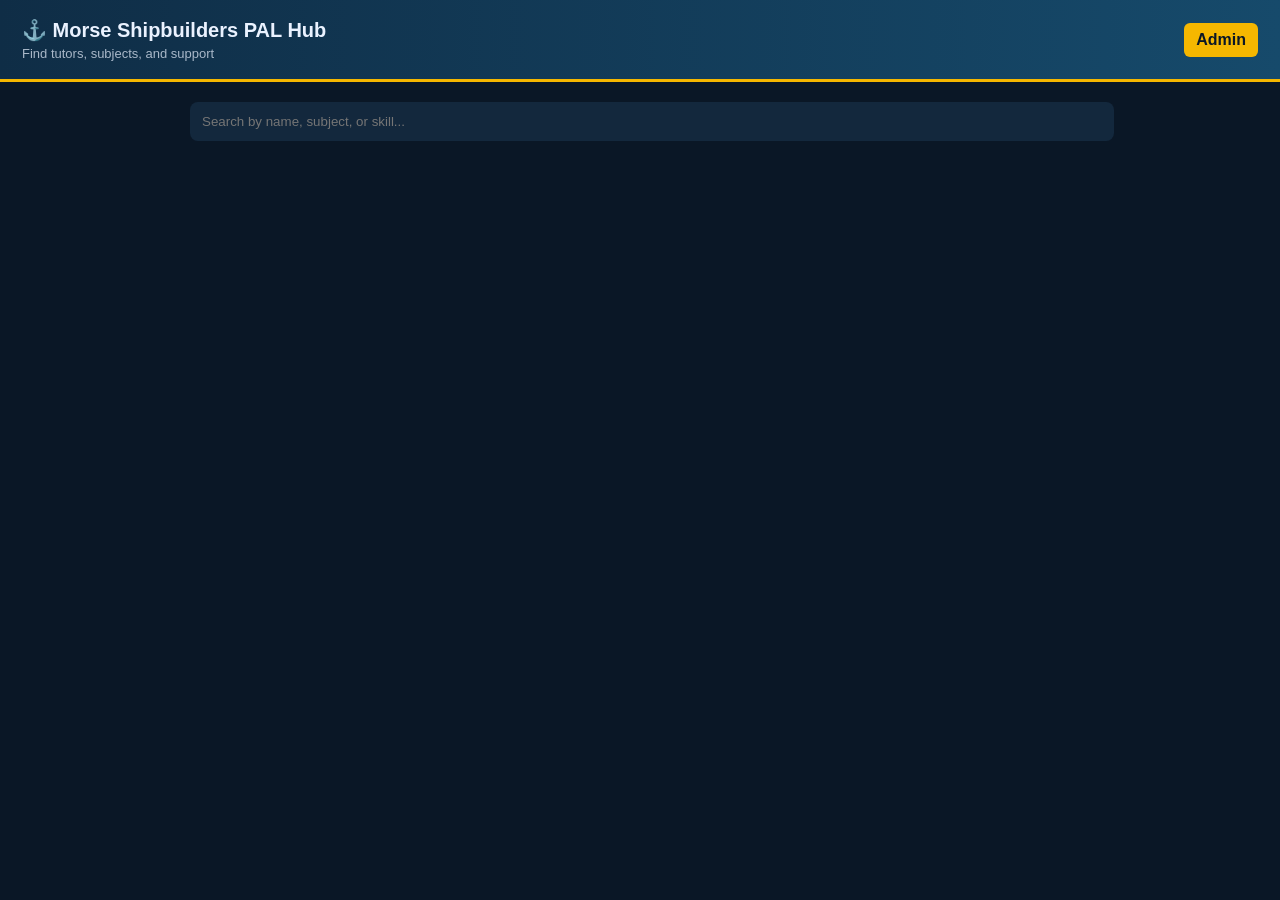
<file: index.html>
<!DOCTYPE html>
<html lang="en">
<head>
<meta charset="UTF-8">
<meta name="viewport" content="width=device-width, initial-scale=1.0">

<title>Morse Shipbuilders PAL Hub</title>

<link rel="stylesheet" href="style.css">
</head>

<body>

<header class="topbar">
  <div>
    <h1>⚓ Morse Shipbuilders PAL Hub</h1>
    <p>Find tutors, subjects, and support</p>
  </div>

  <a class="admin-btn" href="admin.html">Admin</a>
</header>

<div class="container">

  <!-- SEARCH BOX -->
  <input
    id="search"
    type="text"
    placeholder="Search by name, subject, or skill..."
  >

  <!-- STUDENT GRID -->
  <div id="grid"></div>

</div>

<!-- SCRIPTS -->
<script src="app.js"></script>

<script>
/* SAFE INIT (fixes blank page issue) */
window.addEventListener("DOMContentLoaded", () => {
  loadTutors();

  const search = document.getElementById("search");

  search.addEventListener("input", (e) => {
    renderStudent(e.target.value);
  });
});
</script>

</body>
</html>
</file>
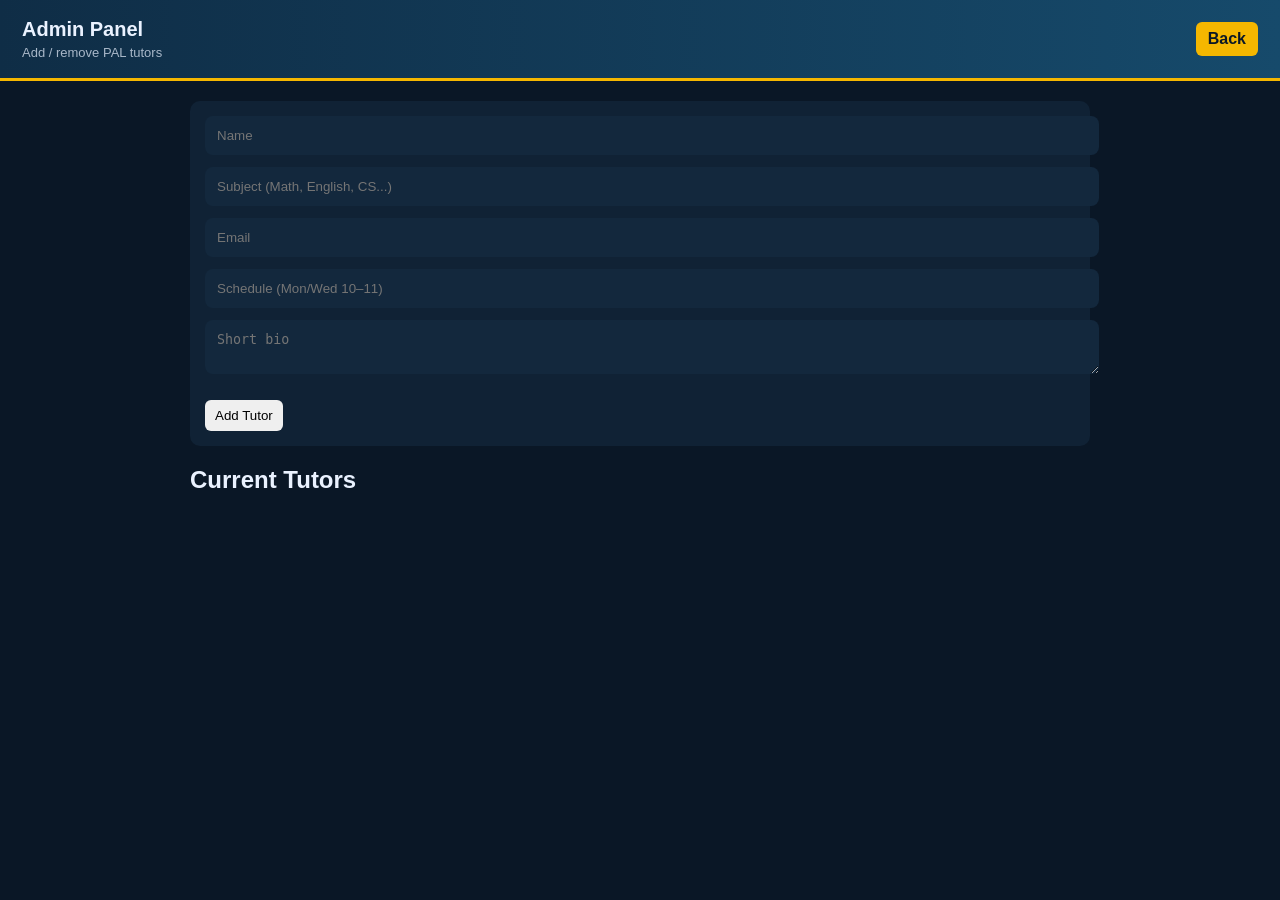
<file: admin.html>
<!DOCTYPE html>
<html lang="en">
<head>
<meta charset="UTF-8">
<title>PAL Admin Panel</title>
<link rel="stylesheet" href="style.css">
</head>

<body>

<header class="topbar">
  <div>
    <h1>Admin Panel</h1>
    <p>Add / remove PAL tutors</p>
  </div>

  <a class="admin-btn" href="index.html">Back</a>
</header>

<div class="container">

  <div class="form">
    <input id="name" placeholder="Name">
    <input id="subject" placeholder="Subject (Math, English, CS...)">
    <input id="email" placeholder="Email">
    <input id="schedule" placeholder="Schedule (Mon/Wed 10–11)">
    <textarea id="bio" placeholder="Short bio"></textarea>

    <button onclick="addTutor()">Add Tutor</button>
  </div>

  <h2 style="margin-top:20px;">Current Tutors</h2>
  <div id="adminGrid"></div>

</div>

<script src="app.js"></script>
<script>
  renderAdmin();
</script>

</body>
</html>
</file>
<file: style.css>
body {
  margin: 0;
  font-family: Arial, sans-serif;
  background: #0a1726;
  color: #eaf2ff;
}

/* HEADER */
.topbar {
  display: flex;
  justify-content: space-between;
  align-items: center;
  padding: 18px 22px;
  background: linear-gradient(90deg, #0f2d46, #164a6b);
  border-bottom: 3px solid #f5b700;
}

.topbar h1 {
  margin: 0;
  font-size: 20px;
}

.topbar p {
  margin: 4px 0 0;
  opacity: 0.7;
  font-size: 13px;
}

/* BUTTON */
.admin-btn {
  background: #f5b700;
  color: #0a1726;
  padding: 8px 12px;
  border-radius: 6px;
  text-decoration: none;
  font-weight: bold;
}

/* CONTAINER */
.container {
  max-width: 900px;
  margin: auto;
  padding: 20px;
}

/* INPUT */
input, textarea {
  width: 100%;
  padding: 12px;
  margin-bottom: 12px;
  border: none;
  border-radius: 8px;
  background: #13283d;
  color: white;
}

/* GRID */
#grid, #adminGrid {
  display: grid;
  grid-template-columns: repeat(auto-fill, minmax(250px, 1fr));
  gap: 12px;
}

/* CARD */
.card {
  background: #102235;
  padding: 14px;
  border-radius: 10px;
  border-left: 4px solid #f5b700;
}

.name {
  font-weight: bold;
  font-size: 16px;
}

.subject {
  opacity: 0.8;
  margin-top: 4px;
}

.schedule {
  font-size: 13px;
  margin-top: 6px;
  color: #9cc7ff;
}

.bio {
  font-size: 13px;
  margin-top: 8px;
  opacity: 0.85;
}

/* BUTTONS */
button {
  margin-top: 10px;
  padding: 8px 10px;
  border: none;
  border-radius: 6px;
  cursor: pointer;
}

.email {
  background: #2ecc71;
  color: white;
}

.delete {
  background: #e74c3c;
  color: white;
}

/* FORM BOX */
.form {
  background: #102235;
  padding: 15px;
  border-radius: 10px;
}
</file>
